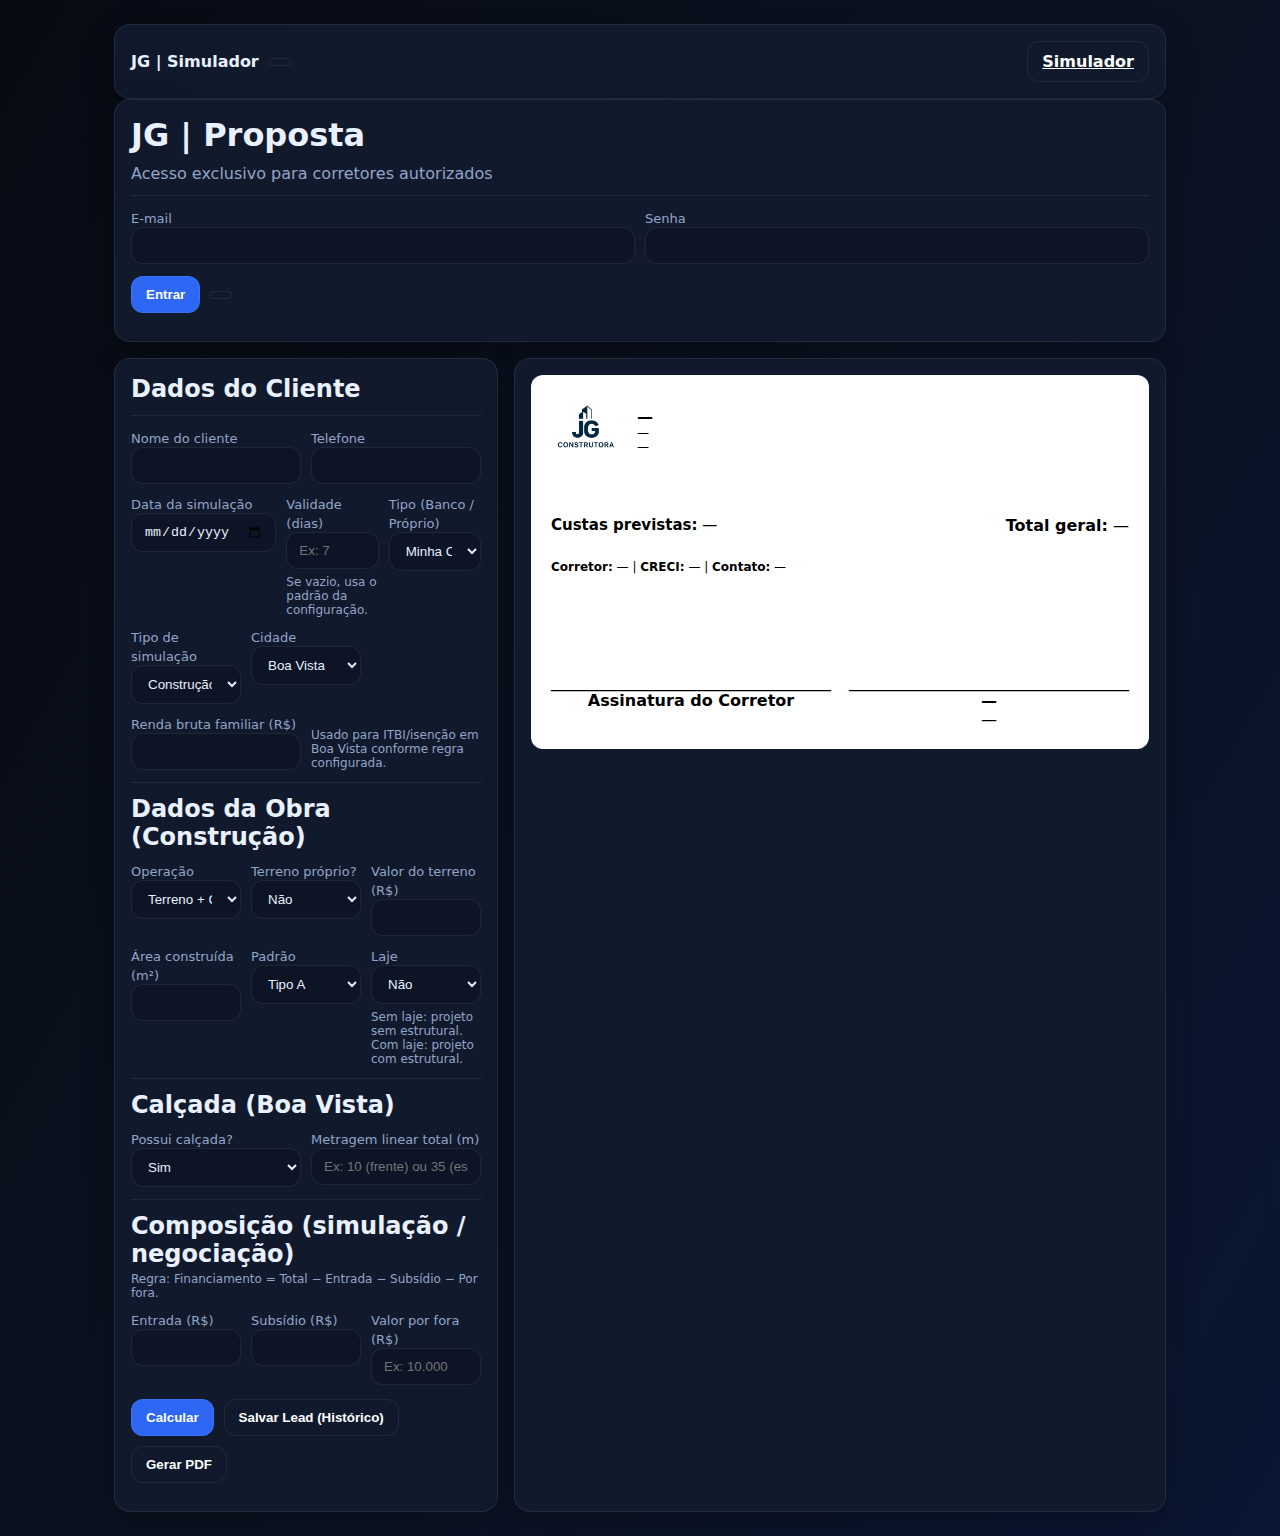
<file: index.html>
<!doctype html>
<html lang="pt-br">
<head>
  <meta charset="utf-8"/>
  <meta name="viewport" content="width=device-width,initial-scale=1"/>
  <title>JG | Simulador</title>
  <link rel="stylesheet" href="style.css"/>
</head>
<body>
<div class="container">

  <div class="card no-print" style="display:flex;gap:10px;align-items:center;justify-content:space-between">
    <div style="display:flex;gap:10px;align-items:center">
      <b>JG | Simulador</b>
      <span class="badge" id="whoMini"></span>
    </div>
    <div style="display:flex;gap:8px;flex-wrap:wrap">
      <a class="btn secondary" href="index.html">Simulador</a>
      <a class="btn secondary" id="crmLinkTop" href="crm.html" style="display:none">CRM</a>
      <a class="btn secondary" id="adminLinkTop" href="admin.html" style="display:none">Admin/Config</a>
      <button class="btn secondary" id="btnLogoutTop" style="display:none">Sair</button>
    </div>
  </div>

  <div class="card no-print" id="loginCard">
    <h1>JG | Proposta</h1>
    <div class="muted">Acesso exclusivo para corretores autorizados</div>
    <div class="hr"></div>

    <div class="row row-2">
      <div>
        <label>E-mail</label>
        <input id="email" type="email" autocomplete="username"/>
      </div>
      <div>
        <label>Senha</label>
        <input id="password" type="password" autocomplete="current-password"/>
      </div>
    </div>

    <div style="margin-top:12px;display:flex;gap:10px;flex-wrap:wrap;align-items:center">
      <button class="btn" id="btnLogin">Entrar</button>
      <button class="btn secondary" id="btnLogout" style="display:none">Sair</button>
      <span class="badge" id="who"></span>
    </div>

    <div id="msg" style="margin-top:12px"></div>
  </div>

  <div class="card no-print" id="changePassCard" style="display:none">
    <h2>Troca de senha obrigatória</h2>
    <div class="muted">Defina sua nova senha para continuar.</div>
    <div class="hr"></div>

    <div class="row row-2">
      <div>
        <label>Nova senha</label>
        <input id="newPass" type="password" autocomplete="new-password"/>
      </div>
      <div>
        <label>Confirmar nova senha</label>
        <input id="newPass2" type="password" autocomplete="new-password"/>
      </div>
    </div>

    <div style="margin-top:12px;display:flex;gap:10px;flex-wrap:wrap">
      <button class="btn" id="btnChangePass">Salvar nova senha</button>
      <button class="btn secondary" id="btnChangePassLogout">Sair</button>
    </div>

    <div id="msgPass" style="margin-top:12px"></div>
  </div>

  <div class="grid grid-2" id="appGrid" style="margin-top:16px">

    <div class="card no-print">
      <h2>Dados do Cliente</h2>
      <div class="hr"></div>

      <div class="row row-2">
        <div>
          <label>Nome do cliente</label>
          <input id="cliente_nome" />
        </div>
        <div>
          <label>Telefone</label>
          <input id="cliente_telefone" />
        </div>
      </div>

      <div class="row row-3" style="margin-top:10px">
        <div>
          <label>Data da simulação</label>
          <input id="data_simulacao" type="date"/>
        </div>
        <div>
          <label>Validade (dias)</label>
          <input id="validade_dias" placeholder="Ex: 7"/>
          <div class="muted" style="font-size:12px;margin-top:6px">Se vazio, usa o padrão da configuração.</div>
        </div>
        <div>
          <label>Tipo (Banco / Próprio)</label>
          <select id="tipo_financiamento">
            <option value="MCMV">Minha Casa Minha Vida</option>
            <option value="OUTROS">SBPE / Outros</option>
            <option value="PROPRIO">Recursos próprios</option>
          </select>
        </div>
      </div>

      <div class="row row-3" style="margin-top:10px">
        <div>
          <label>Tipo de simulação</label>
          <select id="tipo_simulacao">
            <option value="CONSTRUCAO" selected>Construção</option>
            <option value="VENDA">Venda de imóvel (novo/usado)</option>
          </select>
        </div>
        <div>
          <label>Cidade</label>
          <select id="cidade">
            <option value="BOA_VISTA">Boa Vista</option>
            <option value="CANTA">Cantá</option>
            <option value="OUTRO">Outro</option>
          </select>
        </div>
        <div id="wrap_primeiro_imovel" style="display:none">
          <label>Primeiro imóvel? (Boa Vista)</label>
          <select id="primeiro_imovel">
            <option value="SIM">Sim</option>
            <option value="NAO" selected>Não</option>
          </select>
        </div>
      </div>

      <div class="row row-2" style="margin-top:10px" id="wrap_renda">
        <div>
          <label>Renda bruta familiar (R$)</label>
          <input id="renda_bruta_familiar" />
        </div>
        <div class="muted" style="font-size:12px;align-self:end">
          Usado para ITBI/isenção em Boa Vista conforme regra configurada.
        </div>
      </div>

      <div class="hr"></div>

      <!-- VENDA IMÓVEL -->
      <div id="secVenda" style="display:none">
        <h2>Dados do Imóvel (Venda)</h2>

        <div class="row row-2" style="margin-top:10px">
          <div>
            <label>Imóvel</label>
            <select id="tipo_imovel">
              <option value="NOVO" selected>Casa nova</option>
              <option value="USADO">Casa usada</option>
            </select>
          </div>
          <div>
            <label>Valor total do imóvel (R$)</label>
            <input id="valor_imovel" placeholder="Ex: 450.000"/>
          </div>
        </div>

        <div class="hr"></div>
      </div>

      <!-- CONSTRUÇÃO -->
      <div id="secConstrucao">
        <h2>Dados da Obra (Construção)</h2>

        <div class="row row-3">
          <div>
            <label>Operação</label>
            <select id="operacao">
              <option value="TERRENO_E_CONSTRUCAO" selected>Terreno + Construção</option>
              <option value="CONSTRUCAO_APENAS">Construção apenas</option>
            </select>
          </div>
          <div>
            <label>Terreno próprio?</label>
            <select id="terreno_proprio">
              <option value="SIM">Sim</option>
              <option value="NAO" selected>Não</option>
            </select>
          </div>
          <div id="wrap_valor_terreno">
            <label>Valor do terreno (R$)</label>
            <input id="valor_terreno" />
          </div>
        </div>

        <div class="row row-3" style="margin-top:10px">
          <div>
            <label>Área construída (m²)</label>
            <input id="area_m2" />
          </div>
          <div>
            <label>Padrão</label>
            <select id="padrao">
              <option value="C">Tipo C</option>
              <option value="B">Tipo B</option>
              <option value="A" selected>Tipo A</option>
            </select>
          </div>
          <div>
            <label>Laje</label>
            <select id="laje">
              <option value="NAO" selected>Não</option>
              <option value="SIM">Sim</option>
            </select>
            <div class="muted" style="font-size:12px;margin-top:6px">Sem laje: projeto sem estrutural. Com laje: projeto com estrutural.</div>
          </div>
        </div>

        <div class="hr"></div>

        <h2>Calçada (Boa Vista)</h2>

        <div class="row row-2" style="margin-top:10px">
          <div>
            <label>Possui calçada?</label>
            <select id="possui_calcada">
              <option value="SIM" selected>Sim</option>
              <option value="NAO">Não</option>
            </select>
          </div>
          <div id="wrap_calcada_ml">
            <label>Metragem linear total (m)</label>
            <input id="calcada_metros_lineares" placeholder="Ex: 10 (frente) ou 35 (esquina total)"/>
          </div>
        </div>

        <div class="hr"></div>
      </div>

      <h2>Composição (simulação / negociação)</h2>
      <div class="muted" style="margin-top:-6px;font-size:12px">
        <span id="help_composicao">Regra: Financiamento = Total − Entrada − Subsídio − Por fora.</span>
      </div>

      <div class="row row-3" style="margin-top:10px">
        <div>
          <label>Entrada (R$)</label>
          <input id="entrada" />
        </div>

        <div id="wrap_subsidio">
          <label>Subsídio (R$)</label>
          <input id="subsidio" />
        </div>

        <div id="wrap_porfora">
          <label>Valor por fora (R$)</label>
          <input id="valor_por_fora" placeholder="Ex: 10.000"/>
        </div>
      </div>

      <div style="margin-top:14px;display:flex;gap:10px;flex-wrap:wrap">
        <button class="btn" id="btnCalcular">Calcular</button>
        <button class="btn secondary" id="btnSalvar">Salvar Lead (Histórico)</button>
        <button class="btn secondary" id="btnPDF">Gerar PDF</button>
      </div>

      <div id="msg2" style="margin-top:12px"></div>
    </div>

    <div class="card">
      <div class="print-area" id="printArea">

        <div style="display:flex;gap:16px;align-items:center">
          <img src="logo.png" style="height:70px;object-fit:contain"/>
          <div>
            <div style="font-weight:700;font-size:16px" id="c_nome">—</div>
            <div style="font-size:12px" id="c_dados">—</div>
            <div style="font-size:12px" id="c_contato">—</div>
          </div>
        </div>

        <div class="hr"></div>

        <div id="resHeader"></div>
        <div class="hr"></div>

        <div id="resBody"></div>

        <div class="hr"></div>

        <div style="display:flex;justify-content:space-between;gap:12px;flex-wrap:wrap">
          <div style="font-size:15px"><b>Custas previstas:</b> <span id="resCustas">—</span></div>
          <div style="font-size:16px"><b>Total geral:</b> <span id="resTotal">—</span></div>
        </div>

        <div class="hr"></div>

        <div style="font-size:12px">
          <b>Corretor:</b> <span id="b_nome">—</span> |
          <b>CRECI:</b> <span id="b_creci">—</span> |
          <b>Contato:</b> <span id="b_tel">—</span>
        </div>

        <!-- MAIS ESPAÇO PARA ASSINATURA (4 linhas úteis) -->
        <div style="margin-top:18px;display:flex;justify-content:space-between;gap:18px">
          <div style="text-align:center;flex:1">
            <div style="height:80px"></div>
            ___________________________________<br/>
            <b id="b_assinatura">Assinatura do Corretor</b>
          </div>
          <div style="text-align:center;flex:1">
            <div style="height:80px"></div>
            ___________________________________<br/>
            <b id="c_assinatura_nome">—</b><br/>
            <span id="c_assinatura_cargo">—</span>
          </div>
        </div>

      </div>
    </div>

  </div>
</div>

<script src="app.js"></script>
<script>
let CONFIG=null, COMPANY=null, BROKER=null;

function showMsg(el, txt, ok=true){
  el.innerHTML = '<div class="notice '+(ok?'ok':'err')+'">'+txt+'</div>';
}

function lockForPasswordChange(){
  $('changePassCard').style.display = 'block';
  $('appGrid').style.display = 'none';
}
function unlockAfterPasswordChange(){
  $('changePassCard').style.display = 'none';
  $('appGrid').style.display = '';
}

function refreshMenu(){
  const {token,user}=getSession();
  $('whoMini').textContent = token ? (user.name+' ('+user.role+')') : '';
  $('crmLinkTop').style.display = token ? 'inline-flex' : 'none';
  $('adminLinkTop').style.display = (token && user.role==='ADMIN') ? 'inline-flex' : 'none';
  $('btnLogoutTop').style.display = token ? 'inline-flex' : 'none';

  $('loginCard').style.display = token ? 'none' : 'block';
  $('btnLogout').style.display = token ? 'inline-flex' : 'none';
  $('who').textContent = token ? (user.name+' ('+user.role+')') : '';
}

function setDefaults(){
  $('data_simulacao').value = todayISO();
}

function toggleTipoFinUI(){
  const tf = $('tipo_financiamento').value;
  const isProprio = (tf === 'PROPRIO');

  if(isProprio){
    $('wrap_subsidio').style.display = 'none';
    $('wrap_porfora').style.display = 'none';
    $('subsidio').value = '0';
    $('valor_por_fora').value = '0';
    $('help_composicao').textContent = 'Recursos próprios: Saldo = Total − Entrada.';
  } else {
    $('wrap_subsidio').style.display = 'block';
    $('wrap_porfora').style.display = 'block';
    $('help_composicao').textContent = 'Regra: Financiamento = Total − Entrada − Subsídio − Por fora.';
  }

  toggleSimulacaoUI();
}

function toggleCalcadaUI(){
  const city = $('cidade').value;
  const pc = $('possui_calcada').value;
  const show = (city === 'BOA_VISTA' && pc === 'NAO' && $('tipo_simulacao').value === 'CONSTRUCAO');
  $('wrap_calcada_ml').style.display = show ? 'block' : 'none';
  if(!show) $('calcada_metros_lineares').value = '';
}

function toggleTerrenoUI(){
  const op = $('operacao').value;
  const tp = $('terreno_proprio').value;
  const tf = $('tipo_financiamento').value;

  if(tf === 'PROPRIO'){
    $('wrap_valor_terreno').style.display = 'none';
    $('valor_terreno').value = '0';
    return;
  }

  const show = (op === 'TERRENO_E_CONSTRUCAO' && tp !== 'SIM');
  $('wrap_valor_terreno').style.display = show ? 'block' : 'none';
  if(!show) $('valor_terreno').value = '0';
}

function toggleSimulacaoUI(){
  const tipoSim = $('tipo_simulacao').value;
  const tf = $('tipo_financiamento').value;

  if(tipoSim === 'VENDA'){
    $('secVenda').style.display = 'block';
    $('secConstrucao').style.display = 'none';

    // não usa dados de construção
    $('operacao').value = 'CONSTRUCAO_APENAS';
    $('terreno_proprio').value = 'SIM';
    $('valor_terreno').value = '0';
    $('area_m2').value = '';
    $('possui_calcada').value = 'SIM';
    $('calcada_metros_lineares').value = '';

    // primeiro imóvel só faz sentido Boa Vista
    $('wrap_primeiro_imovel').style.display = ($('cidade').value === 'BOA_VISTA') ? 'block' : 'none';

  } else {
    $('secVenda').style.display = 'none';
    $('secConstrucao').style.display = 'block';

    $('wrap_primeiro_imovel').style.display = 'none';
    $('primeiro_imovel').value = 'NAO';

    toggleTerrenoUI();
    toggleCalcadaUI();
  }

  // PROPRIO: não tem subsídio/por fora; (já tratado)
  // Venda PROPRIO: não tem vistoria/taxa/alienação, apenas ITBI (e saldo)
  // Construção PROPRIO: sem vistoria/taxa/alienação/TAO, mas com alvará/habite/averba/cno etc
}

function renderCompanyBroker(){
  if(COMPANY){
    $('c_nome').textContent = COMPANY.nome_fantasia || '—';
    $('c_dados').textContent = (COMPANY.razao_social || '—') + ' | CNPJ ' + (COMPANY.cnpj || '—');
    $('c_contato').textContent =
      (COMPANY.endereco || '') +
      (COMPANY.telefone ? (' | '+COMPANY.telefone) : '') +
      (COMPANY.email ? (' | '+COMPANY.email) : '');
    $('c_assinatura_nome').textContent = COMPANY.assinatura_nome || '—';
    $('c_assinatura_cargo').textContent = COMPANY.assinatura_cargo || '—';
  }
  if(BROKER){
    $('b_nome').textContent = BROKER.nome_completo || BROKER.apelido || '—';
    $('b_creci').textContent = BROKER.creci || '—';
    $('b_tel').textContent = BROKER.telefone || '—';
    $('b_assinatura').textContent = (BROKER.apelido || BROKER.nome_completo || 'Corretor') + (BROKER.creci ? (' | CRECI '+BROKER.creci) : '');
  }
}

function readPayload(){
  let lead_id = $('cliente_telefone').dataset.leadId || '';
  if(!lead_id){
    lead_id = uuid();
    $('cliente_telefone').dataset.leadId = lead_id;
  }

  return {
    lead_id,
    cliente_nome: $('cliente_nome').value,
    cliente_telefone: $('cliente_telefone').value,

    data_simulacao: $('data_simulacao').value,
    validade_dias: $('validade_dias').value,

    tipo_financiamento: $('tipo_financiamento').value,
    tipo_simulacao: $('tipo_simulacao').value,

    cidade: $('cidade').value,
    renda_bruta_familiar: $('renda_bruta_familiar').value,
    primeiro_imovel: $('primeiro_imovel').value,

    // VENDA
    tipo_imovel: $('tipo_imovel').value,
    valor_imovel: $('valor_imovel').value,

    // CONSTRUÇÃO
    operacao: $('operacao').value,
    terreno_proprio: $('terreno_proprio').value,
    valor_terreno: $('valor_terreno').value,

    area_m2: $('area_m2').value,
    padrao: $('padrao').value,
    laje: $('laje').value,

    entrada: $('entrada').value,
    subsidio: $('subsidio').value,
    valor_por_fora: $('valor_por_fora').value,

    possui_calcada: $('possui_calcada').value,
    calcada_metros_lineares: $('calcada_metros_lineares').value
  };
}

function renderReport(payload, calc){
  const isProprio = (payload.tipo_financiamento === 'PROPRIO');
  const isVenda = (payload.tipo_simulacao === 'VENDA');

  const validadeDate = calc.dataVal ? formatDateBR(calc.dataVal) : '—';

  $('resHeader').innerHTML = `
    <div style="font-size:13px">
      <b>Cliente:</b> ${payload.cliente_nome || '—'} | ${payload.cliente_telefone || '—'}<br/>
      <b>Data da simulação:</b> ${formatDateBR(calc.dataSim)} |
      <b>Validade até:</b> ${validadeDate}<br/>
      <b>Cidade:</b> ${payload.cidade} |
      <b>Tipo:</b> ${payload.tipo_simulacao} |
      <b>Operação:</b> ${payload.tipo_financiamento}
      ${isVenda ? ` | <b>Imóvel:</b> ${payload.tipo_imovel}` : ``}
    </div>
  `;

  const boxStyle = "padding:10px;border:1px solid #ddd;border-radius:12px;margin:10px 0;";
  const strongStyle = "font-size:15px;font-weight:700;";

  // =========================
  // VENDA
  // =========================
  if(isVenda){
    const valorImovel = num(payload.valor_imovel);

    const finBox = isProprio
      ? `
        <div style="${boxStyle}">
          <div style="${strongStyle}">Composição (Recursos próprios)</div>
          <div><b>Valor do imóvel:</b> ${formatBRL(valorImovel)}</div>
          <div><b>Entrada:</b> ${formatBRL(calc.entrada)}</div>
          <div style="margin-top:8px"><b>Saldo a negociar:</b> ${formatBRL(calc.saldoNegociar || 0)}</div>
        </div>
      `
      : `
        <div style="${boxStyle}">
          <div style="${strongStyle}">Composição do Financiamento</div>
          <div><b>Valor do imóvel:</b> ${formatBRL(valorImovel)}</div>
          <div><b>Entrada:</b> ${formatBRL(calc.entrada)}</div>
          <div><b>Subsídio:</b> ${formatBRL(calc.subsidio)}</div>
          <div><b>Valor por fora:</b> ${formatBRL(calc.porFora)}</div>
          <div style="margin-top:8px"><b>Valor a financiar (calculado):</b> ${formatBRL(calc.valorAFinanciar)}</div>
          <div class="muted" style="font-size:12px;margin-top:6px">Fórmula: Valor do imóvel − Entrada − Subsídio − Por fora</div>
        </div>
      `;

    const taxaExpl = `${formatPct(calc.taxaFinPerc)} × ${formatBRL(calc.valorFinBase)} = ${formatBRL(calc.taxaFinR)}`;

    let itbiExpl = '—';
    if(calc.itbi === 0){
      if(payload.cidade === 'BOA_VISTA' && calc.itbiIsentoBV){
        itbiExpl = `Isento em Boa Vista (primeiro imóvel) por atender ao limite de ${num(CONFIG.LIMITE_ISENCAO_SM)} salários mínimos (renda informada).`;
      } else {
        itbiExpl = `ITBI zerado / não aplicável conforme regras.`;
      }
    } else {
      itbiExpl = `${formatPct(calc.itbiPercAplicada)} × ${formatBRL(valorImovel)} = ${formatBRL(calc.itbi)}`;
    }

    const custos = `
      <table class="table">
        ${!isProprio ? `
          <tr><td><b>Vistoria Caixa</b></td><td style="text-align:right"><b>${formatBRL(calc.vistoria)}</b></td></tr>

          <tr>
            <td><b>Taxa de financiamento</b><div class="muted" style="font-size:11px">${taxaExpl}</div></td>
            <td style="text-align:right"><b>${formatBRL(calc.taxaFinR)}</b></td>
          </tr>
        ` : ``}

        <tr>
          <td><b>ITBI (imóvel)</b><div class="muted" style="font-size:11px">${itbiExpl}</div></td>
          <td style="text-align:right"><b>${formatBRL(calc.itbi)}</b></td>
        </tr>

        ${!isProprio ? `
          <tr><td><b>Registro de Alienação</b></td><td style="text-align:right"><b>${formatBRL(calc.regAlienacao)}</b></td></tr>
        ` : ``}
      </table>
    `;

    $('resBody').innerHTML = `${finBox}${custos}`;
    $('resCustas').textContent = formatBRL(calc.custasPrevistas);
    $('resTotal').textContent = formatBRL(calc.totalGeral);
    return;
  }

  // =========================
  // CONSTRUÇÃO
  // =========================
  const isCanta = (payload.cidade === "CANTA");
  const isBV = (payload.cidade === "BOA_VISTA");

  const terrenoEntra = (payload.tipo_financiamento !== 'PROPRIO' && payload.terreno_proprio !== 'SIM' && payload.operacao === 'TERRENO_E_CONSTRUCAO');

  const pad = calc.padraoInfo;

  const padBox = `
    <div style="${boxStyle}">
      <div style="${strongStyle}">Padrão selecionado</div>
      <div><b>${pad.label}</b></div>
      <div class="muted" style="font-size:12px;margin-top:4px">${pad.desc}</div>
      <div style="margin-top:6px"><b>Valor do m² aplicado:</b> ${formatBRL(pad.m2)} / m²</div>
    </div>
  `;

  const resumoImovel = `
    <div style="${boxStyle}">
      <div style="${strongStyle}">Resumo do Imóvel</div>
      <div><b>Valor da Obra:</b> ${formatBRL(calc.valorObra)}</div>
      ${terrenoEntra ? `<div><b>Valor do Terreno:</b> ${formatBRL(calc.valorTerrenoCalc)}</div>` : ``}
      <div style="margin-top:6px"><b>Total:</b> ${formatBRL(calc.totalTerrenoConstrucao)}</div>
    </div>
  `;

  const finBox = isProprio
    ? `
      <div style="${boxStyle}">
        <div style="${strongStyle}">Composição (Recursos próprios)</div>
        <div><b>Total (Construção):</b> ${formatBRL(calc.totalTerrenoConstrucao)}</div>
        <div><b>Entrada:</b> ${formatBRL(calc.entrada)}</div>
        <div style="margin-top:8px"><b>Saldo a negociar durante a fase de obra:</b> ${formatBRL(calc.saldoNegociar || 0)}</div>
      </div>
    `
    : `
      <div style="${boxStyle}">
        <div style="${strongStyle}">Composição do Financiamento</div>
        <div><b>Total (Terreno + Construção):</b> ${formatBRL(calc.totalTerrenoConstrucao)}</div>
        <div><b>Entrada:</b> ${formatBRL(calc.entrada)}</div>
        <div><b>Subsídio:</b> ${formatBRL(calc.subsidio)}</div>
        <div><b>Valor por fora:</b> ${formatBRL(calc.porFora)}</div>
        <div style="margin-top:8px"><b>Valor a financiar (calculado):</b> ${formatBRL(calc.valorAFinanciar)}</div>
        <div class="muted" style="font-size:12px;margin-top:6px">Fórmula: Total − Entrada − Subsídio − Por fora</div>
      </div>
    `;

  const projetoLabel = (calc.projetoTipo === 'COM_ESTRUTURAL') ? 'Projeto (com estrutural)' : 'Projeto (sem estrutural)';
  const projetoExpl = `${formatBRL(calc.projetoRateM2)} / m² × ${calc.area.toLocaleString('pt-BR')} m² = ${formatBRL(calc.projetoValor)}`;

  let alvaraExpl = `${formatBRL(calc.alvaraRate)} / m² × ${calc.area.toLocaleString('pt-BR')} m² = ${formatBRL(calc.alvara)}`;
  let habiteExpl = `${formatBRL(calc.habiteRate)} / m² × ${calc.area.toLocaleString('pt-BR')} m² = ${formatBRL(calc.habite)}`;

  if(isCanta){
    alvaraExpl =
      `Autenticação: ${formatBRL(calc.alvaraRate)} × 20 = ${formatBRL(calc.canta_autent)} | ` +
      `Execução: ${formatBRL(calc.alvaraRate)} × ${calc.area.toLocaleString('pt-BR')} m² = ${formatBRL(calc.canta_execucao)} | ` +
      `Legalização: 50% da Execução = ${formatBRL(calc.canta_legalizacao)} | ` +
      `Total: ${formatBRL(calc.alvara)}`;
    habiteExpl = `${formatBRL(calc.habiteRate)} / m² × ${calc.area.toLocaleString('pt-BR')} m² = ${formatBRL(calc.habite)}`;
  }

  const rowAlvara = `
    <tr>
      <td><b>Alvará de Construção</b><div class="muted" style="font-size:11px">${alvaraExpl}</div></td>
      <td style="text-align:right"><b>${formatBRL(calc.alvara)}</b></td>
    </tr>
  `;
  const rowHabite = `
    <tr>
      <td><b>Habite-se</b><div class="muted" style="font-size:11px">${habiteExpl}</div></td>
      <td style="text-align:right"><b>${formatBRL(calc.habite)}</b></td>
    </tr>
  `;

  const taxaExpl = `${formatPct(calc.taxaFinPerc)} × ${formatBRL(calc.valorFinBase)} = ${formatBRL(calc.taxaFinR)}`;

  let itbiExpl = '—';
  if(calc.itbi === 0){
    if(payload.operacao !== 'TERRENO_E_CONSTRUCAO' || payload.terreno_proprio === 'SIM'){
      itbiExpl = 'Não aplicável (terreno próprio ou construção apenas).';
    } else if(payload.cidade === 'BOA_VISTA' && calc.itbiIsentoBV){
      itbiExpl = `Isento em Boa Vista por atender ao limite de ${num(CONFIG.LIMITE_ISENCAO_SM)} salários mínimos (renda informada).`;
    } else {
      itbiExpl = `Não aplicável / valor 0.`;
    }
  } else {
    itbiExpl = `${formatPct(calc.itbiPercAplicada)} × ${formatBRL(calc.valorTerrenoCalc)} = ${formatBRL(calc.itbi)}`;
  }

  const taoExpl = (payload.tipo_financiamento === 'MCMV')
    ? `${formatPct(calc.taoPerc)} × ${formatBRL(calc.valorFinBase)} = ${formatBRL(calc.tao)}`
    : `${formatBRL(calc.taoFixo)} (fixo)`;

  const calcadaML = num(payload.calcada_metros_lineares);
  const calcadaExpl = (isBV && payload.possui_calcada === "NAO")
    ? `${formatBRL(calc.calcadaPrecoML)} / m × ${calcadaML.toLocaleString('pt-BR')} m = ${formatBRL(calc.calcada)}`
    : 'Não aplicável.';

  const showLaje = calc.temLaje && calc.laje > 0;
  const showCno = (calc.area > 70 && calc.cno > 0);

  // ORDEM CORRETA:
  // Construção base -> (Laje se tiver) -> Projeto -> CREA
  // Alvará: BV sempre após CREA; Cantá: PROPRIO após CREA; Cantá BANCO após Alienação
  // Vistoria -> Taxa -> ITBI -> Alienação -> (Alvará Cantá BANCO) -> TAO
  // Calçada -> Habite-se (sempre após Calçada) -> CNO (se >70) -> Averbação

  const custos = `
    <table class="table">
      <tr><td><b>Construção base</b></td><td style="text-align:right"><b>${formatBRL(calc.custoBase)}</b></td></tr>

      ${showLaje ? `
        <tr>
          <td><b>Laje</b><div class="muted" style="font-size:11px">${formatBRL(calc.lajeAd)} / m² × ${calc.area.toLocaleString('pt-BR')} m²</div></td>
          <td style="text-align:right"><b>${formatBRL(calc.laje)}</b></td>
        </tr>
      ` : ``}

      <tr>
        <td><b>${projetoLabel}</b><div class="muted" style="font-size:11px">${projetoExpl}</div></td>
        <td style="text-align:right"><b>${formatBRL(calc.projetoValor)}</b></td>
      </tr>

      <tr>
        <td><b>ART's do CREA</b><div class="muted" style="font-size:11px">Faixa por área: ${calc.area.toLocaleString('pt-BR')} m²</div></td>
        <td style="text-align:right"><b>${formatBRL(calc.crea || 0)}</b></td>
      </tr>

      ${/* Alvará após CREA: BV sempre; Cantá quando PROPRIO */''}
      ${(isBV || (isCanta && isProprio)) ? rowAlvara : ``}

      ${!isProprio ? `
        <tr><td><b>Vistoria Caixa</b></td><td style="text-align:right"><b>${formatBRL(calc.vistoria)}</b></td></tr>

        <tr>
          <td><b>Taxa de financiamento</b><div class="muted" style="font-size:11px">${taxaExpl}</div></td>
          <td style="text-align:right"><b>${formatBRL(calc.taxaFinR)}</b></td>
        </tr>

        <tr>
          <td><b>ITBI (terreno)</b><div class="muted" style="font-size:11px">${itbiExpl}</div></td>
          <td style="text-align:right"><b>${formatBRL(calc.itbi)}</b></td>
        </tr>

        <tr><td><b>Registro de Alienação</b></td><td style="text-align:right"><b>${formatBRL(calc.regAlienacao)}</b></td></tr>

        ${/* Cantá com banco: alvará após alienação */''}
        ${(isCanta && !isProprio) ? rowAlvara : ``}

        <tr>
          <td><b>TAO</b><div class="muted" style="font-size:11px">${taoExpl}</div></td>
          <td style="text-align:right"><b>${formatBRL(calc.tao)}</b></td>
        </tr>
      ` : ``}

      <tr>
        <td><b>Calçada</b><div class="muted" style="font-size:11px">${calcadaExpl}</div></td>
        <td style="text-align:right"><b>${formatBRL(calc.calcada)}</b></td>
      </tr>

      ${/* HABITE-SE SEMPRE APÓS CALÇADA (BV e CANTÁ) */''}
      ${rowHabite}

      ${showCno ? `<tr><td><b>CNO (Receita Federal)</b></td><td style="text-align:right"><b>${formatBRL(calc.cno)}</b></td></tr>` : ``}

      <tr>
        <td><b>Averbação da Obra</b><div class="muted" style="font-size:11px">Faixa pelo valor da obra: ${formatBRL(calc.valorObra)}</div></td>
        <td style="text-align:right"><b>${formatBRL(calc.averbacao)}</b></td>
      </tr>
    </table>
  `;

  $('resBody').innerHTML = `${padBox}${resumoImovel}${finBox}${custos}`;
  $('resCustas').textContent = formatBRL(calc.custasPrevistas);
  $('resTotal').textContent = formatBRL(calc.totalGeral);
}

async function loadAfterLogin(token){
  const cfg = await getConfig(token);
  if(!cfg.ok) throw new Error(cfg.error || 'Erro ao carregar Config');
  CONFIG = cfg.config;

  const ft = await getFeeTables(token);
  if(ft.ok) FEE_TABLES = ft.tables;

  const c = await getCompany(token);
  if(c.ok) COMPANY = c.company;

  const b = await getBroker(token);
  if(b.ok) BROKER = b.broker;

  renderCompanyBroker();
}

$('btnLogin').onclick = async ()=>{
  try{
    const r = await apiPost({action:'login', email:$('email').value, password:$('password').value});
    if(!r.ok) return showMsg($('msg'), r.error || 'Erro no login', false);

    setSession(r.token, r.user);
    refreshMenu();

    if (r.user && r.user.mustChangePassword) {
      lockForPasswordChange();
      showMsg($('msg'), 'Você precisa trocar sua senha para continuar.', false);
      return;
    }

    await loadAfterLogin(r.token);
    showMsg($('msg'), 'Login realizado e configurações carregadas.', true);

    const toLoad = getLeadToLoad();
    if(toLoad){
      fillFormFromLead(toLoad);
      clearLeadToLoad();
      showMsg($('msg2'), 'Lead carregado do CRM. Você pode recalcular e salvar um novo histórico.', true);
    }
  } catch(e){
    showMsg($('msg'), String(e), false);
  }
};

function doLogout(){
  clearSession();
  CONFIG=null; COMPANY=null; BROKER=null; FEE_TABLES=null;
  unlockAfterPasswordChange();
  refreshMenu();
  showMsg($('msg'), 'Sessão encerrada.', true);
}
$('btnLogout').onclick = doLogout;
$('btnLogoutTop').onclick = doLogout;

$('btnChangePass').onclick = async ()=>{
  try{
    const {token} = getSession();
    if(!token) return showMsg($('msgPass'), 'Sem sessão. Faça login novamente.', false);

    const newPassword = $('newPass').value;
    const confirmPassword = $('newPass2').value;

    const r = await apiPost({ action:'changePassword', token, newPassword, confirmPassword });
    if(!r.ok) return showMsg($('msgPass'), r.error || 'Erro ao trocar senha.', false);

    showMsg($('msgPass'), 'Senha alterada com sucesso. Faça login novamente.', true);

    clearSession();
    unlockAfterPasswordChange();
    refreshMenu();
    $('newPass').value = '';
    $('newPass2').value = '';
  } catch(e){
    showMsg($('msgPass'), String(e), false);
  }
};
$('btnChangePassLogout').onclick = doLogout;

$('btnCalcular').onclick = ()=>{
  const {token} = getSession();
  if(!token) return showMsg($('msg2'), 'Faça login primeiro.', false);
  if(!CONFIG) return showMsg($('msg2'), 'Config não carregada. Saia e faça login novamente.', false);

  const payload = readPayload();
  const calc = calcTotal(payload, CONFIG);
  renderReport(payload, calc);
  showMsg($('msg2'), 'Cálculo atualizado.', true);
};

$('btnSalvar').onclick = async ()=>{
  const {token} = getSession();
  if(!token) return showMsg($('msg2'), 'Faça login primeiro.', false);
  if(!CONFIG) return showMsg($('msg2'), 'Config não carregada. Saia e faça login novamente.', false);

  const payload = readPayload();
  const calc = calcTotal(payload, CONFIG);

  payload.total_estimado = calc.totalGeral;
  payload.custas_previstas = calc.custasPrevistas;
  payload.valor_a_financiar = calc.valorAFinanciar;
  payload.last_calc_json = JSON.stringify(calc);

  payload.status = payload.status || 'NOVO';
  payload.next_action_at = payload.next_action_at || '';
  payload.notes = payload.notes || '';

  const r = await saveLead(token, payload);
  showMsg($('msg2'), r.ok ? 'Lead salvo como NOVO HISTÓRICO (nova linha).' : (r.error || 'Erro ao salvar'), !!r.ok);
};

$('btnPDF').onclick = ()=> window.print();

// binds
$('tipo_financiamento').onchange = toggleTipoFinUI;
$('tipo_simulacao').onchange = toggleSimulacaoUI;
$('cidade').onchange = ()=>{ toggleCalcadaUI(); toggleSimulacaoUI(); };
$('operacao').onchange = toggleTerrenoUI;
$('terreno_proprio').onchange = toggleTerrenoUI;
$('possui_calcada').onchange = toggleCalcadaUI;

setDefaults();
refreshMenu();
toggleTipoFinUI();
toggleSimulacaoUI();
toggleCalcadaUI();

async function boot(){
  const {token,user} = getSession();
  if(token){
    try{
      refreshMenu();
      if(user && user.mustChangePassword){
        lockForPasswordChange();
        return;
      }
      await loadAfterLogin(token);

      const toLoad = getLeadToLoad();
      if(toLoad){
        fillFormFromLead(toLoad);
        clearLeadToLoad();
        showMsg($('msg2'), 'Lead carregado do CRM. Você pode recalcular e salvar novo histórico.', true);
      }
    }catch(_){
      doLogout();
    }
  }
}
boot();

// ===== carregar do CRM para o formulário =====
function fillFormFromLead(lead){
  if(!lead) return;
  const p = lead.payload || lead;

  const setVal = (id, val) => {
    const el = document.getElementById(id);
    if(!el) return;
    el.value = (val === undefined || val === null) ? "" : String(val);
  };
  const setSel = (id, val) => {
    const el = document.getElementById(id);
    if(!el) return;
    if(val === undefined || val === null || val === "") return;
    el.value = String(val);
  };

  const leadId = p.lead_id || p.leadId || p.id || "";
  if(leadId){
    const telEl = document.getElementById("cliente_telefone");
    if(telEl) telEl.dataset.leadId = leadId;
  }

  setVal("cliente_nome", p.cliente_nome);
  setVal("cliente_telefone", p.cliente_telefone);
  setVal("data_simulacao", p.data_simulacao || todayISO());
  setVal("validade_dias", p.validade_dias);

  setSel("tipo_financiamento", p.tipo_financiamento);
  setSel("tipo_simulacao", p.tipo_simulacao || "CONSTRUCAO");

  setSel("cidade", p.cidade);
  setVal("renda_bruta_familiar", p.renda_bruta_familiar);
  setSel("primeiro_imovel", p.primeiro_imovel || "NAO");

  setSel("tipo_imovel", p.tipo_imovel || "NOVO");
  setVal("valor_imovel", p.valor_imovel);

  setSel("operacao", p.operacao);
  setSel("terreno_proprio", p.terreno_proprio);
  setVal("valor_terreno", p.valor_terreno);

  setVal("area_m2", p.area_m2);
  setSel("padrao", p.padrao);
  setSel("laje", p.laje);

  setVal("entrada", p.entrada);
  setVal("subsidio", p.subsidio);
  setVal("valor_por_fora", p.valor_por_fora);

  setSel("possui_calcada", p.possui_calcada || "SIM");
  setVal("calcada_metros_lineares", p.calcada_metros_lineares);

  toggleTipoFinUI();
  toggleSimulacaoUI();
  toggleTerrenoUI();
  toggleCalcadaUI();
}
</script>
</body>
</html>
</file>
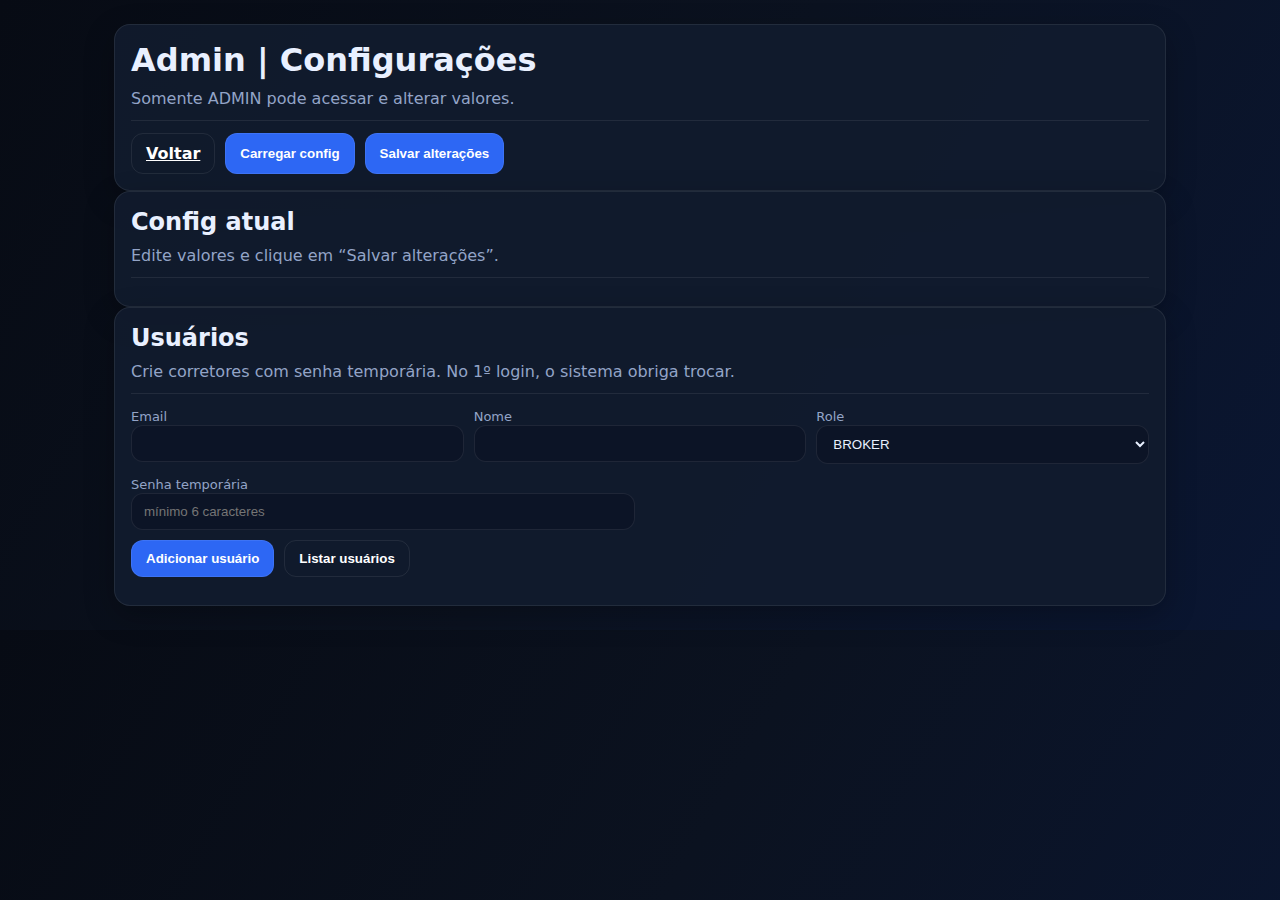
<file: admin.html>
<!doctype html>
<html lang="pt-br">
<head>
  <meta charset="utf-8"/>
  <meta name="viewport" content="width=device-width,initial-scale=1"/>
  <title>JG | Admin</title>
  <link rel="stylesheet" href="style.css"/>
</head>
<body>
  <div class="container">
    <div class="card no-print">
      <h1>Admin | Configurações</h1>
      <div class="muted">Somente ADMIN pode acessar e alterar valores.</div>
      <div class="hr"></div>

      <div id="msg"></div>

      <div style="display:flex;gap:10px;flex-wrap:wrap;margin-top:10px">
        <a class="btn secondary" href="index.html">Voltar</a>
        <button class="btn" id="btnLoad">Carregar config</button>
        <button class="btn" id="btnSave">Salvar alterações</button>
      </div>
    </div>

    <div class="card">
      <h2>Config atual</h2>
      <div class="muted">Edite valores e clique em “Salvar alterações”.</div>
      <div class="hr"></div>
      <div id="list"></div>
    </div>

    <div class="card">
      <h2>Usuários</h2>
      <div class="muted">Crie corretores com senha temporária. No 1º login, o sistema obriga trocar.</div>
      <div class="hr"></div>

      <div class="row row-3">
        <div><label>Email</label><input id="u_email"></div>
        <div><label>Nome</label><input id="u_name"></div>
        <div>
          <label>Role</label>
          <select id="u_role">
            <option value="BROKER">BROKER</option>
            <option value="ADMIN">ADMIN</option>
          </select>
        </div>
      </div>

      <div class="row row-2" style="margin-top:10px">
        <div>
          <label>Senha temporária</label>
          <input id="u_temp" type="password" placeholder="mínimo 6 caracteres">
        </div>
        <div></div>
      </div>

      <div style="margin-top:10px;display:flex;gap:10px;flex-wrap:wrap">
        <button class="btn" id="btnAddUser">Adicionar usuário</button>
        <button class="btn secondary" id="btnListUsers">Listar usuários</button>
      </div>

      <div id="users" style="margin-top:12px"></div>
    </div>
  </div>

  <script src="app.js"></script>
  <script>
    function msg(html, ok=true){
      $('msg').innerHTML = '<div class="notice '+(ok?'ok':'err')+'">'+html+'</div>';
    }

    let CONFIG = null;

    async function ensureAdmin(){
      const { token, user } = getSession();
      if (!token || !user) { window.location.href = "index.html"; return false; }
      if (user.role !== 'ADMIN') { msg('Acesso negado: apenas ADMIN.', false); return false; }
      return true;
    }

    function renderConfig(){
      const keys = Object.keys(CONFIG || {}).sort();
      $('list').innerHTML = keys.map(k => `
        <div class="row row-2" style="margin-bottom:10px">
          <div>
            <label>key</label>
            <input value="${k}" disabled />
          </div>
          <div>
            <label>value</label>
            <input data-key="${k}" value="${CONFIG[k]}" />
          </div>
        </div>
      `).join('');
    }

    $('btnLoad').onclick = async () => {
      try{
        if (!(await ensureAdmin())) return;
        const { token } = getSession();
        const r = await apiPost({ action:'getConfig', token });
        if (!r.ok) return msg(r.error, false);
        CONFIG = r.config;
        renderConfig();
        msg('Config carregada.', true);
      }catch(e){ msg(String(e), false); }
    };

    $('btnSave').onclick = async () => {
      try{
        if (!(await ensureAdmin())) return;
        const { token } = getSession();

        const inputs = document.querySelectorAll('input[data-key]');
        const updates = Array.from(inputs).map(i => ({ key: i.dataset.key, value: i.value }));

        const r = await apiPost({ action:'adminUpdateConfig', token, updates });
        if (!r.ok) return msg(r.error, false);
        msg('Config salva com sucesso.', true);
      }catch(e){ msg(String(e), false); }
    };

    $('btnAddUser').onclick = async () => {
      try{
        if (!(await ensureAdmin())) return;
        const { token } = getSession();
        const email = $('u_email').value.trim();
        const name = $('u_name').value.trim();
        const role = $('u_role').value;
        const tempPassword = $('u_temp').value;

        const r = await apiPost({ action:'adminCreateUser', token, email, name, role, tempPassword });
        if (!r.ok) return msg(r.error, false);

        msg('Usuário criado com senha temporária. No 1º login, ele será obrigado a trocar.', true);
        $('u_email').value=''; $('u_name').value=''; $('u_temp').value='';
      }catch(e){ msg(String(e), false); }
    };

    $('btnListUsers').onclick = async () => {
      try{
        if (!(await ensureAdmin())) return;
        const { token } = getSession();
        const r = await apiPost({ action:'adminListUsers', token });
        if (!r.ok) return msg(r.error, false);

        $('users').innerHTML = `
          <table class="table">
            <thead><tr><th>Email</th><th>Nome</th><th>Role</th><th>Trocar Senha?</th><th>Ativo</th></tr></thead>
            <tbody>
              ${r.users.map(u => `<tr>
                <td>${u.email}</td>
                <td>${u.name}</td>
                <td>${u.role}</td>
                <td>${u.must_change_password}</td>
                <td>${u.active}</td>
              </tr>`).join('')}
            </tbody>
          </table>
        `;
      }catch(e){ msg(String(e), false); }
    };

    (async function(){ await ensureAdmin(); })();
  </script>
</body>
</html>
</file>
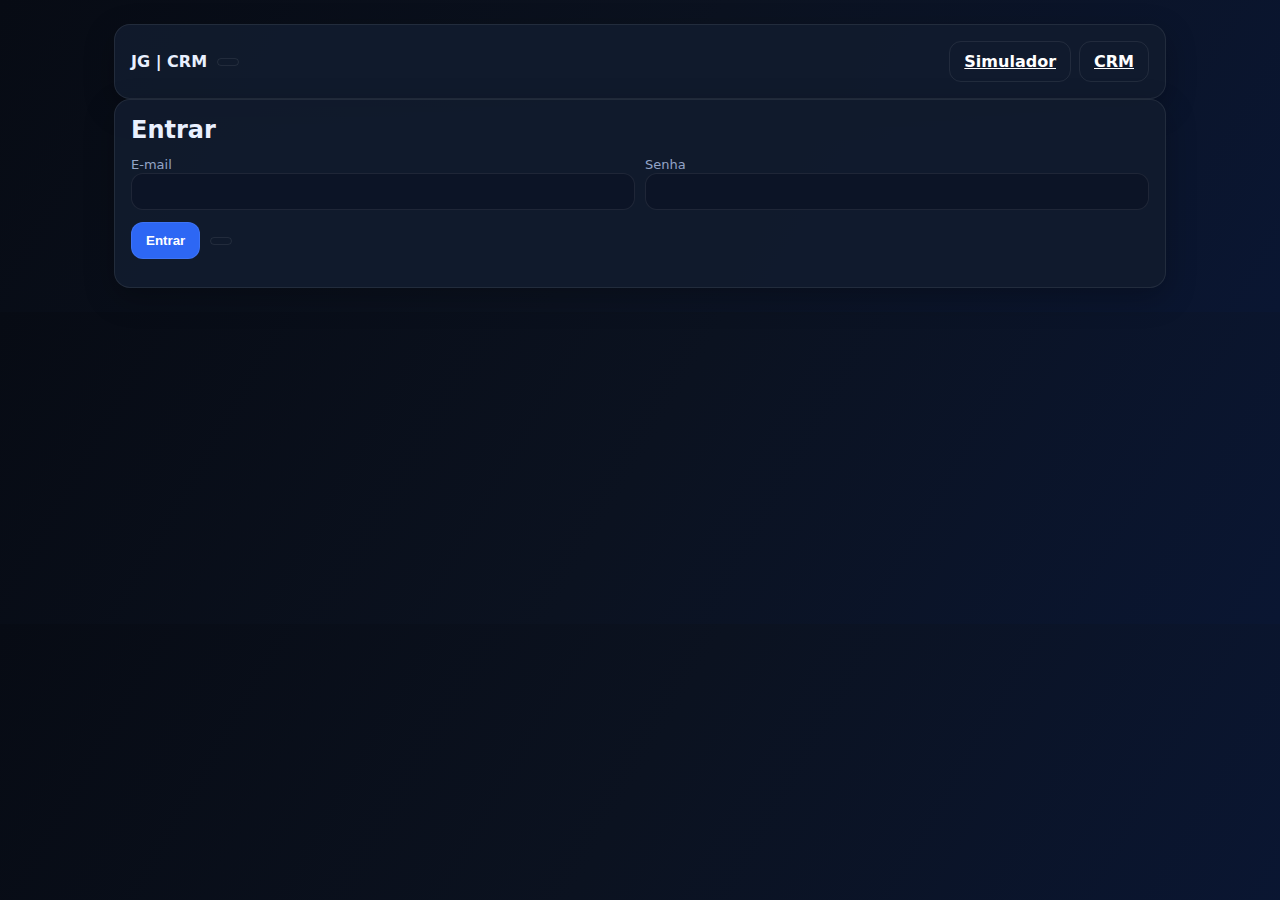
<file: crm.html>
<!doctype html>
<html lang="pt-br">
<head>
  <meta charset="utf-8"/>
  <meta name="viewport" content="width=device-width,initial-scale=1"/>
  <title>JG | CRM</title>
  <link rel="stylesheet" href="style.css"/>
</head>
<body>
<div class="container">

  <div class="card no-print" style="display:flex;gap:10px;align-items:center;justify-content:space-between">
    <div style="display:flex;gap:10px;align-items:center">
      <b>JG | CRM</b>
      <span class="badge" id="whoMini"></span>
    </div>
    <div style="display:flex;gap:8px;flex-wrap:wrap">
      <a class="btn secondary" href="index.html">Simulador</a>
      <a class="btn secondary" href="crm.html">CRM</a>
      <a class="btn secondary" id="adminLinkTop" href="admin.html" style="display:none">Admin/Config</a>
      <button class="btn secondary" id="btnLogoutTop" style="display:none">Sair</button>
    </div>
  </div>

  <!-- LOGIN -->
  <div class="card no-print" id="loginCard">
    <h2>Entrar</h2>
    <div class="row row-2">
      <div>
        <label>E-mail</label>
        <input id="email" type="email" autocomplete="username"/>
      </div>
      <div>
        <label>Senha</label>
        <input id="password" type="password" autocomplete="current-password"/>
      </div>
    </div>
    <div style="margin-top:12px;display:flex;gap:10px;align-items:center;flex-wrap:wrap">
      <button class="btn" id="btnLogin">Entrar</button>
      <span class="badge" id="who"></span>
    </div>
    <div id="msg" style="margin-top:12px"></div>
  </div>

  <!-- TROCA DE SENHA OBRIGATÓRIA -->
  <div class="card no-print" id="changePassCard" style="display:none">
    <h2>Troca de senha obrigatória</h2>
    <div class="muted">Defina sua nova senha para continuar.</div>
    <div class="hr"></div>

    <div class="row row-2">
      <div>
        <label>Nova senha</label>
        <input id="newPass" type="password" autocomplete="new-password"/>
      </div>
      <div>
        <label>Confirmar nova senha</label>
        <input id="newPass2" type="password" autocomplete="new-password"/>
      </div>
    </div>

    <div style="margin-top:12px;display:flex;gap:10px;flex-wrap:wrap">
      <button class="btn" id="btnChangePass">Salvar nova senha</button>
      <button class="btn secondary" id="btnChangePassLogout">Sair</button>
    </div>

    <div id="msgPass" style="margin-top:12px"></div>
  </div>

  <div class="card no-print" id="crmCard" style="display:none">
    <div style="display:flex;gap:10px;align-items:flex-end;flex-wrap:wrap">
      <div>
        <label>Buscar</label>
        <input id="q" placeholder="Nome, telefone, status..." />
      </div>
      <div>
        <label>Status</label>
        <select id="status">
          <option value="">Todos</option>
          <option value="NOVO">NOVO</option>
          <option value="EM_ATENDIMENTO">EM_ATENDIMENTO</option>
          <option value="PROPOSTA">PROPOSTA</option>
          <option value="FECHADO">FECHADO</option>
          <option value="PERDIDO">PERDIDO</option>
        </select>
      </div>
      <div style="display:flex;gap:10px">
        <button class="btn" id="btnRefresh">Atualizar</button>
      </div>
    </div>

    <div class="hr"></div>
    <div id="tableWrap"></div>
    <div id="msg2" style="margin-top:12px"></div>
  </div>

</div>

<script src="app.js"></script>
<script>
let ALL = [];
let LAST = [];
let USER = null;

function showMsg(el, txt, ok=true){
  el.innerHTML = '<div class="notice '+(ok?'ok':'err')+'">'+txt+'</div>';
}

function lockForPasswordChange(){
  $('changePassCard').style.display = 'block';
  $('crmCard').style.display = 'none';
}
function unlockAfterPasswordChange(){
  $('changePassCard').style.display = 'none';
  $('crmCard').style.display = 'block';
}

function refreshMenu(){
  const {token,user} = getSession();
  USER = user;
  $('whoMini').textContent = token ? (user.name+' ('+user.role+')') : '';
  $('adminLinkTop').style.display = (token && user.role==='ADMIN') ? 'inline-flex' : 'none';
  $('btnLogoutTop').style.display = token ? 'inline-flex' : 'none';

  $('loginCard').style.display = token ? 'none' : 'block';
  $('crmCard').style.display = token ? 'block' : 'none';
  $('who').textContent = token ? (user.name+' ('+user.role+')') : '';
}

function doLogout(){
  clearSession();
  refreshMenu();
  $('crmCard').style.display = 'none';
  $('tableWrap').innerHTML = '';
  showMsg($('msg'), 'Sessão encerrada.', true);
}
$('btnLogoutTop').onclick = doLogout;

$('btnLogin').onclick = async ()=>{
  try{
    const r = await apiPost({action:'login', email:$('email').value, password:$('password').value});
    if(!r.ok) return showMsg($('msg'), r.error || 'Erro no login', false);

    setSession(r.token, r.user);
    refreshMenu();

    if (r.user && r.user.mustChangePassword){
      lockForPasswordChange();
      showMsg($('msg'), 'Você precisa trocar sua senha para continuar.', false);
      return;
    }

    await load();
  }catch(e){
    showMsg($('msg'), String(e), false);
  }
};

$('btnChangePass').onclick = async ()=>{
  try{
    const {token} = getSession();
    if(!token) return showMsg($('msgPass'), 'Sem sessão. Faça login novamente.', false);

    const newPassword = $('newPass').value;
    const confirmPassword = $('newPass2').value;

    const r = await apiPost({ action:'changePassword', token, newPassword, confirmPassword });
    if(!r.ok) return showMsg($('msgPass'), r.error || 'Erro ao trocar senha.', false);

    showMsg($('msgPass'), 'Senha alterada com sucesso. Faça login novamente.', true);

    clearSession();
    refreshMenu();
    unlockAfterPasswordChange();
    $('newPass').value = '';
    $('newPass2').value = '';
  } catch(e){
    showMsg($('msgPass'), String(e), false);
  }
};
$('btnChangePassLogout').onclick = doLogout;

function parseTS(x){
  const d = new Date(x);
  return Number.isNaN(d.getTime()) ? 0 : d.getTime();
}

function computeLastByLead(rows){
  const map = new Map();
  for(const r of rows){
    const id = r.lead_id || (r.cliente_telefone || r.cliente_nome || 'SEM_ID');
    const ts = parseTS(r.updated_at || r.created_at || r.data_simulacao || 0);
    const prev = map.get(id);
    if(!prev || ts >= prev._ts){
      map.set(id, {...r, _ts: ts, lead_id: id});
    }
  }
  return Array.from(map.values()).sort((a,b)=> b._ts - a._ts);
}

function filterRows(rows){
  const q = $('q').value.trim().toLowerCase();
  const st = $('status').value;

  return rows.filter(r=>{
    const hay = [r.cliente_nome, r.cliente_telefone, r.status, r.cidade, r.tipo_financiamento].join(' ').toLowerCase();
    if(st && (String(r.status||'').toUpperCase() !== st)) return false;
    if(q && !hay.includes(q)) return false;
    return true;
  });
}

function rowBtn(label, onClick){
  const b = document.createElement('button');
  b.className = 'btn secondary';
  b.textContent = label;
  b.onclick = onClick;
  return b;
}

function renderTable(rows){
  const data = filterRows(rows);

  const wrap = document.createElement('div');
  const table = document.createElement('table');
  table.className = 'table';
  table.style.width = '100%';

  table.innerHTML = `
    <thead>
      <tr>
        <th>Data</th>
        <th>Cliente</th>
        <th>Telefone</th>
        <th>Status</th>
        <th>Cidade</th>
        <th>Total</th>
        <th>Financia</th>
        <th>Ações</th>
      </tr>
    </thead>
    <tbody></tbody>
  `;

  const tbody = table.querySelector('tbody');

  for(const r of data){
    const tr = document.createElement('tr');
    const dt = r.data_simulacao || r.updated_at || r.created_at || '';
    tr.innerHTML = `
      <td>${formatDateBR(dt)}</td>
      <td>${r.cliente_nome || '—'}</td>
      <td>${r.cliente_telefone || '—'}</td>
      <td>${r.status || 'NOVO'}</td>
      <td>${r.cidade || '—'}</td>
      <td style="text-align:right">${formatBRL(r.total_estimado || 0)}</td>
      <td style="text-align:right">${formatBRL(r.valor_a_financiar || 0)}</td>
      <td style="white-space:nowrap"></td>
    `;

    const td = tr.querySelector('td:last-child');
    td.appendChild(rowBtn('Abrir no simulador', ()=>{
      setLeadToLoad(r);
      location.href = 'index.html';
    }));

    td.appendChild(rowBtn('Ver histórico', ()=>{
      renderHistory(r.lead_id);
    }));

    tbody.appendChild(tr);
  }

  wrap.appendChild(table);
  $('tableWrap').innerHTML = '';
  $('tableWrap').appendChild(wrap);
}

function renderHistory(leadId){
  const hist = ALL.filter(r => (r.lead_id || r.cliente_telefone || r.cliente_nome) === leadId)
    .sort((a,b)=> parseTS(b.updated_at || b.created_at || b.data_simulacao) - parseTS(a.updated_at || a.created_at || a.data_simulacao));

  const wrap = document.createElement('div');
  wrap.innerHTML = `<h3 style="margin:0 0 10px 0">Histórico do lead</h3>`;
  const table = document.createElement('table');
  table.className = 'table';
  table.style.width = '100%';
  table.innerHTML = `<tr><th>Data</th><th>Status</th><th>Total</th><th>Financia</th><th>Observações</th><th>Ação</th></tr>`;

  for(const r of hist){
    const tr = document.createElement('tr');
    tr.innerHTML = `
      <td>${formatDateBR(r.data_simulacao || r.updated_at || r.created_at || '')}</td>
      <td>${r.status || '—'}</td>
      <td style="text-align:right">${formatBRL(r.total_estimado || 0)}</td>
      <td style="text-align:right">${formatBRL(r.valor_a_financiar || 0)}</td>
      <td>${(r.notes || '').slice(0,90)}</td>
      <td></td>
    `;
    const td = tr.querySelector('td:last-child');
    td.appendChild(rowBtn('Abrir', ()=>{
      setLeadToLoad(r);
      location.href = 'index.html';
    }));
    table.appendChild(tr);
  }

  wrap.appendChild(table);
  $('tableWrap').innerHTML = '';
  $('tableWrap').appendChild(wrap);
}

async function load(){
  const {token,user} = getSession();
  if(!token) return;

  try{
    // Se token já estava salvo e exige troca
    if(user && user.mustChangePassword){
      lockForPasswordChange();
      return;
    }

    const r = await listLeads(token);
    if(!r.ok) return showMsg($('msg2'), r.error || 'Erro ao listar leads', false);

    ALL = r.leads || [];
    LAST = computeLastByLead(ALL);

    renderTable(LAST);
    showMsg($('msg2'), `Leads carregados: ${LAST.length} (mostrando último por lead).`, true);
  }catch(e){
    showMsg($('msg2'), String(e), false);
  }
}

$('btnRefresh').onclick = load;
$('q').oninput = ()=> renderTable(LAST);
$('status').onchange = ()=> renderTable(LAST);

refreshMenu();

(async function boot(){
  const {token,user} = getSession();
  if(token){
    try{
      refreshMenu();
      if(user && user.mustChangePassword){
        lockForPasswordChange();
        return;
      }
      await load();
    }catch(_){
      doLogout();
    }
  }
})();
</script>
</body>
</html>
</file>
<file: style.css>
:root{
  --bg:#0b1220;
  --card:#111b2e;
  --muted:#93a4c7;
  --text:#e9f0ff;
  --accent:#2f6bff;
  --danger:#ff4d4d;
  --ok:#2bd576;
  --line:rgba(255,255,255,.08);
}

*{box-sizing:border-box}
body{
  margin:0; font-family:system-ui, -apple-system, Segoe UI, Roboto, Arial;
  background:linear-gradient(120deg,#070b14,#0b1220 50%,#0a1632);
  color:var(--text);
}
body.modal-open{ overflow:hidden; }

.container{max-width:1100px;margin:0 auto;padding:24px}
.grid{display:grid;gap:16px}
@media(min-width:900px){.grid-2{grid-template-columns:1fr 1fr}}
.card{
  background:rgba(17,27,46,.92);
  border:1px solid var(--line);
  border-radius:16px;
  padding:16px;
  box-shadow:0 10px 30px rgba(0,0,0,.25);
}
h1,h2{margin:0 0 10px}
small, .muted{color:var(--muted)}
.row{display:grid;gap:10px}
@media(min-width:700px){.row-2{grid-template-columns:1fr 1fr}.row-3{grid-template-columns:1fr 1fr 1fr}}
label{font-size:13px;color:var(--muted)}
input, select, textarea{
  width:100%; padding:10px 12px; border-radius:12px;
  border:1px solid var(--line); background:#0c1426; color:var(--text);
  outline:none;
}
input:focus,select:focus,textarea:focus{border-color:rgba(47,107,255,.6)}
.btn{
  display:inline-flex; align-items:center; justify-content:center;
  gap:8px; padding:10px 14px; border-radius:12px;
  border:1px solid var(--line); background:rgba(47,107,255,.95);
  color:white; cursor:pointer; font-weight:600;
}
.btn.secondary{background:transparent}
.btn.danger{background:rgba(255,77,77,.95)}
.btn:disabled{opacity:.6;cursor:not-allowed}
.hr{height:1px;background:var(--line);margin:12px 0}
.badge{display:inline-block;padding:3px 10px;border-radius:999px;border:1px solid var(--line);color:var(--muted);font-size:12px}
.table{width:100%;border-collapse:collapse}
.table th,.table td{padding:10px;border-bottom:1px solid var(--line);text-align:left;font-size:14px}
.notice{padding:10px 12px;border-radius:12px;border:1px solid var(--line);background:#0c1426}
.notice.ok{border-color:rgba(43,213,118,.5)}
.notice.err{border-color:rgba(255,77,77,.5)}
.print-area{background:white;color:black;padding:20px;border-radius:12px}
@media print{
  body{background:white}
  .no-print{display:none!important}
  .card{border:none;box-shadow:none}
  .print-area{padding:0;border-radius:0}
}
</file>
